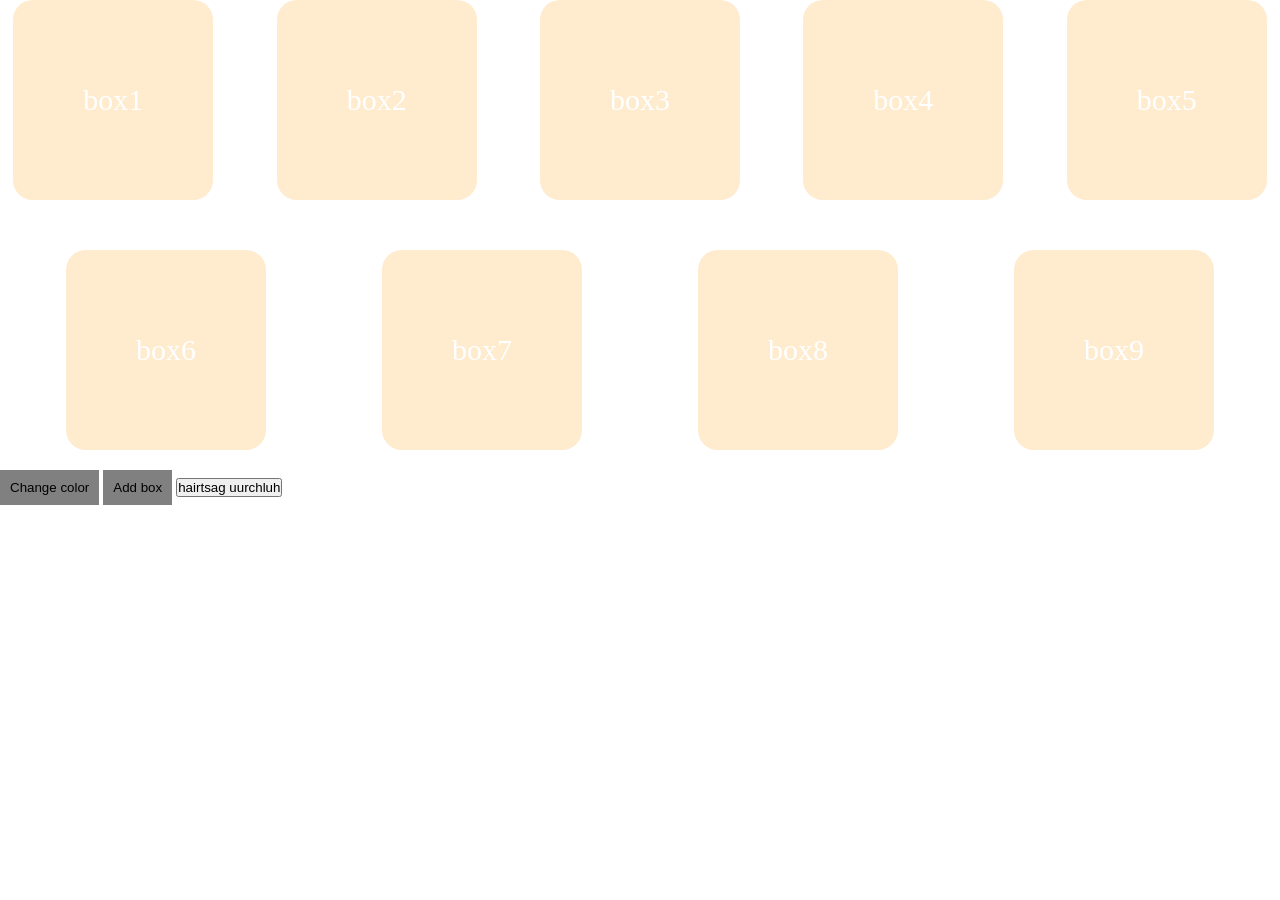
<file: BOX/index.html>
<!DOCTYPE html>
<html lang="en">
  <head>
    <meta charset="UTF-8" />
    <meta name="viewport" content="width=device-width, initial-scale=1.0" />
    <title>BOX</title>
    <link rel="stylesheet" href="style.css" />
  </head>
  <body>
    <div class="container">
      <div class="box" id="box1">box1</div>
      <div class="box" id="box2">box2</div>
      <div class="box" id="box3">box3</div>
      <div class="box" id="box4">box4</div>
      <div class="box" id="box5">box5</div>
      <div class="box" id="box6">box6</div>
      <div class="box" id="box7">box7</div>
      <div class="box" id="box8">box8</div>
      <div class="box" id="box9">box9</div>
    </div>
    <button id="btn">Change color</button>
    <button id="addbtn">Add box</button>
    <button id="changeBtn">hairtsag uurchluh</button>
    <div class="playBtn"></div>
    <audio src="https://www.youtube.com/watch?v=uJ_1HMAGb4k"></audio>
    <script src="box.js"></script>
  </body>
</html>
</file>
<file: BOX/style.css>
* {
  margin: 0;
  padding: 0;
  box-sizing: border-box;
}
.container {
  width: 100%;
  height: auto;
  display: flex;
  /* grid-template-columns: repeat(5, 1fr); */
  gap: 50px;
  flex-wrap: wrap;
  justify-content: space-evenly;
}
.box {
  width: 200px;
  height: 200px;
  color: white;
  font-size: 30px;
  text-align: center;
  line-height: 200px;
  border-radius: 20px;
  background-color: blanchedalmond;
}

/* #box1 {
  background-color: yellow;
}

#box2 {
  background-color: green;
}
#box3 {
  background-color: blue;
}
#box4 {
  background-color: aqua;
}
#box5 {
  background-color: brown;
}
#box6 {
  background-color: pink;
}
#box7 {
  background-color: orange;
}
#box8 {
  background-color: purple;
}

#box9 {
  background-color: gray;
} */

#btn {
  margin-top: 20px;
  border: 2px;
  size: 30px;
  background-color: gray;
  padding: 10px;
}
#addbtn {
  margin-top: 20px;
  border: 2px;
  size: 30px;
  background-color: gray;
  padding: 10px;
}
</file>
